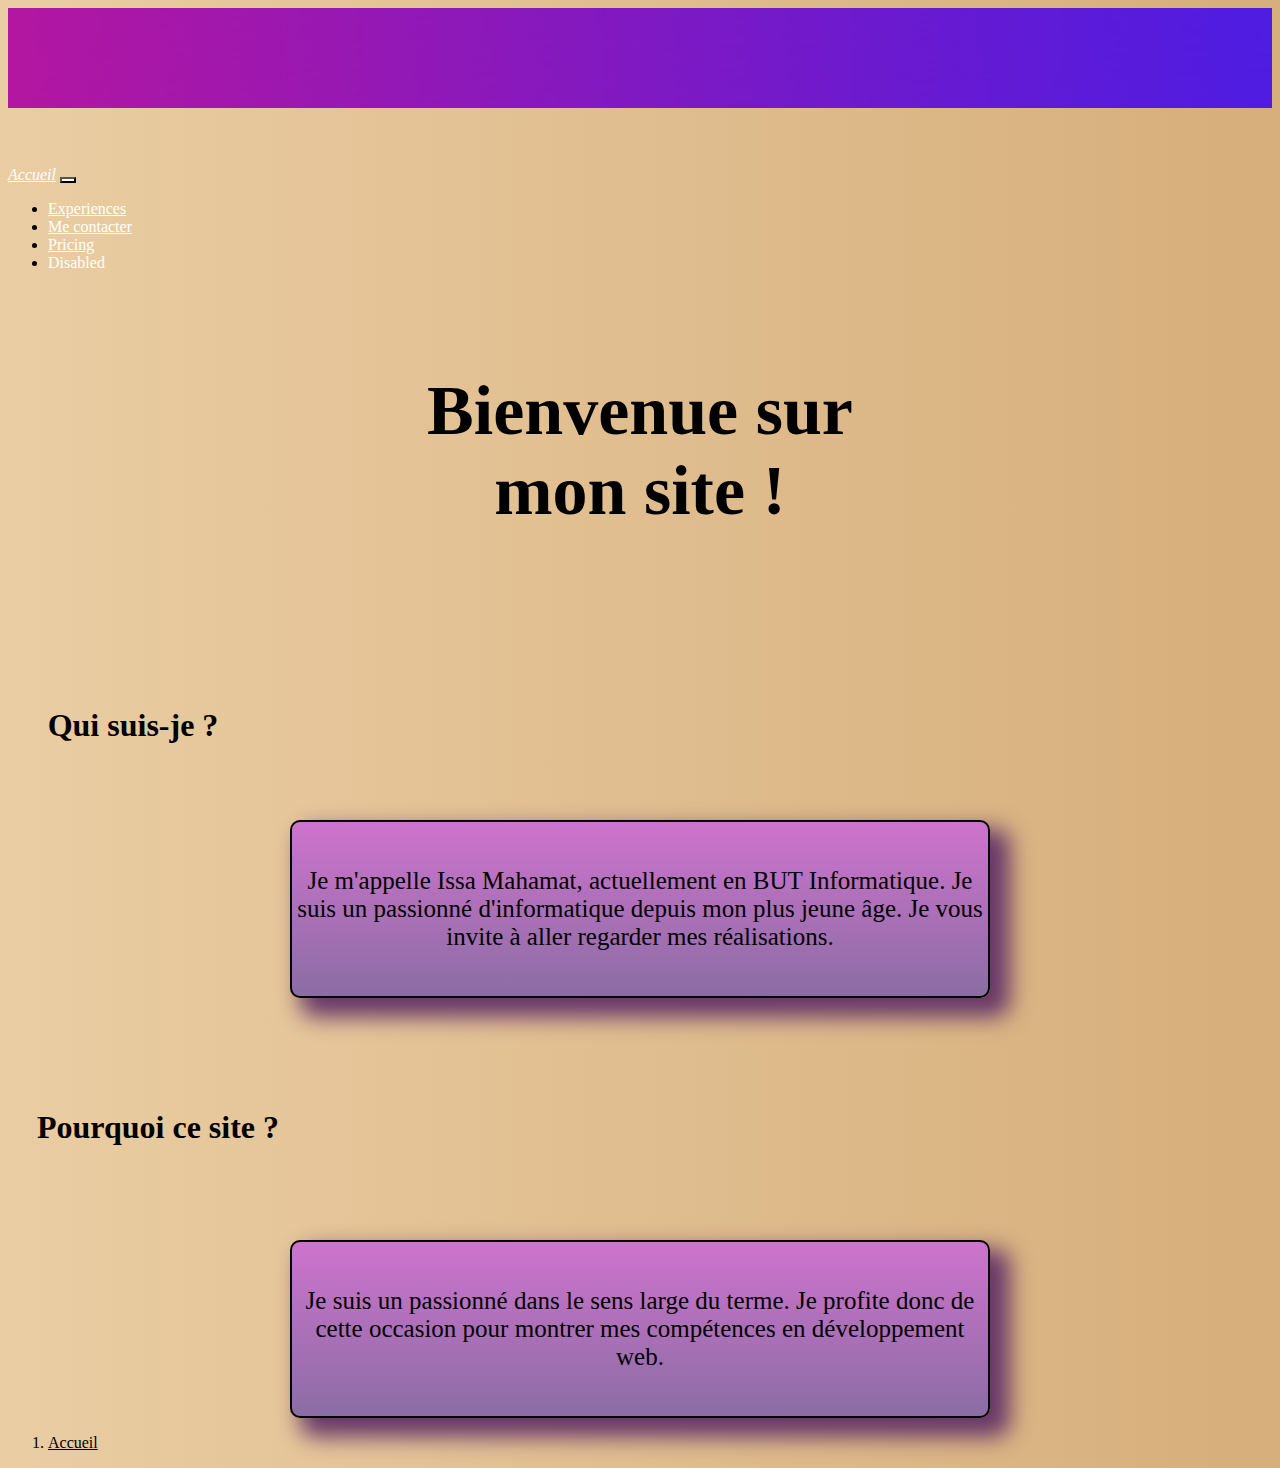
<file: index.html>
<!doctype html>
<html>
  <head>
    <meta charset="utf-8">
    <meta name="viewport" content="width=device-width, initial-scale=1">
    <title>Bienvenue</title>
    <link href="https://cdn.jsdelivr.net/npm/bootstrap@5.3.0-alpha1/dist/css/bootstrap.min.css" rel="stylesheet" integrity="sha384-GLhlTQ8iRABdZLl6O3oVMWSktQOp6b7In1Zl3/Jr59b6EGGoI1aFkw7cmDA6j6gD" crossorigin="anonymous">
	<link rel="stylesheet" type="text/css" href="css/Accueil.css">
  </head>
  <body>
	<img src = "images/banner-contact.jpg" width = "100%" height = "100px">
	<nav class="navbar navbar-expand-lg bg-dark">
	  <div class="container-fluid">
	  <br><br><br>
		<a class="navbar-brand" href="index.html">Accueil</a>
		<button class="navbar-toggler" type="button" data-bs-toggle="collapse" data-bs-target="#navbarNav" aria-controls="navbarNav" aria-expanded="false" aria-label="Toggle navigation">
		  <span class="navbar-toggler-icon"></span>
		</button>
		<div class="collapse navbar-collapse" id="navbarNav">
		  <ul class="navbar-nav">
			<li class="nav-item">
			  <a class="nav-link active" aria-current="page" href="experiences.html">Experiences</a>
			</li>
			<li class="nav-item">
			  <a class="nav-link" href="contact.html">Me contacter</a>
			</li>
			<li class="nav-item">
			  <a class="nav-link" href="#">Pricing</a>
			</li>
			<li class="nav-item">
			  <a class="nav-link disabled">Disabled</a>
			</li>
		  </ul>
		</div>
	  </div>
	</nav>
	<br><br>

	<div id = "phraseaccueil">
		<h1>Bienvenue sur mon site !</h1>
	</div>
	<br><br><br><br><br><br>
	<div id = "quisuisje">
		<h1>Qui suis-je ?</h1>
	</div>
	<br><br><br>
	
	<div id = "moi">
		<p>Je m'appelle Issa Mahamat, actuellement en BUT Informatique. Je suis un passionné d'informatique depuis mon plus jeune âge. Je vous invite à aller regarder mes réalisations.</p>
	</div>
	
	<br><br><br><br><br>
	
	<h1 id = "titre1">  Pourquoi ce site ?</h1>
	<br><br><br><br>
	
	<div id = "pourquoi">
		<p>Je suis un passionné dans le sens large du terme. Je profite donc de cette occasion pour montrer mes compétences en développement web.</p>
	</div>
    <script src="https://cdn.jsdelivr.net/npm/bootstrap@5.3.0-alpha1/dist/js/bootstrap.bundle.min.js" integrity="sha384-w76AqPfDkMBDXo30jS1Sgez6pr3x5MlQ1ZAGC+nuZB+EYdgRZgiwxhTBTkF7CXvN" crossorigin="anonymous"></script>
	
  </body>
  
  
  <footer>
	<nav style="--bs-breadcrumb-divider: '>';" aria-label="breadcrumb">
		<ol class="breadcrumb">
			<li class="breadcrumb-item"><a href="accueil.html">Accueil</a></li>
			<!--<li class="breadcrumb-item active" aria-current="page">Library</li>-->
		</ol>
	</nav>
  </footer>
</html>

<!--   Carrousel pour montrer mes projets
<div id="carouselExample" class="carousel slide">
  <div class="carousel-inner">
    <div class="carousel-item active">
      <img src="..." class="d-block w-100" alt="...">
    </div>
    <div class="carousel-item">
      <img src="..." class="d-block w-100" alt="...">
    </div>
    <div class="carousel-item">
      <img src="..." class="d-block w-100" alt="...">
    </div>
  </div>
  <button class="carousel-control-prev" type="button" data-bs-target="#carouselExample" data-bs-slide="prev">
    <span class="carousel-control-prev-icon" aria-hidden="true"></span>
    <span class="visually-hidden">Previous</span>
  </button>
  <button class="carousel-control-next" type="button" data-bs-target="#carouselExample" data-bs-slide="next">
    <span class="carousel-control-next-icon" aria-hidden="true"></span>
    <span class="visually-hidden">Next</span>
  </button>
</div>


				Pour rediriger vers mes projets
<div class="card" style="width: 18rem;">
  <img src="..." class="card-img-top" alt="...">
  <div class="card-body">
    <h5 class="card-title">Card title</h5>
    <p class="card-text">Some quick example text to build on the card title and make up the bulk of the card's content.</p>
    <a href="#" class="btn btn-primary">Go somewhere</a>
  </div>
</div>




-->
</file>
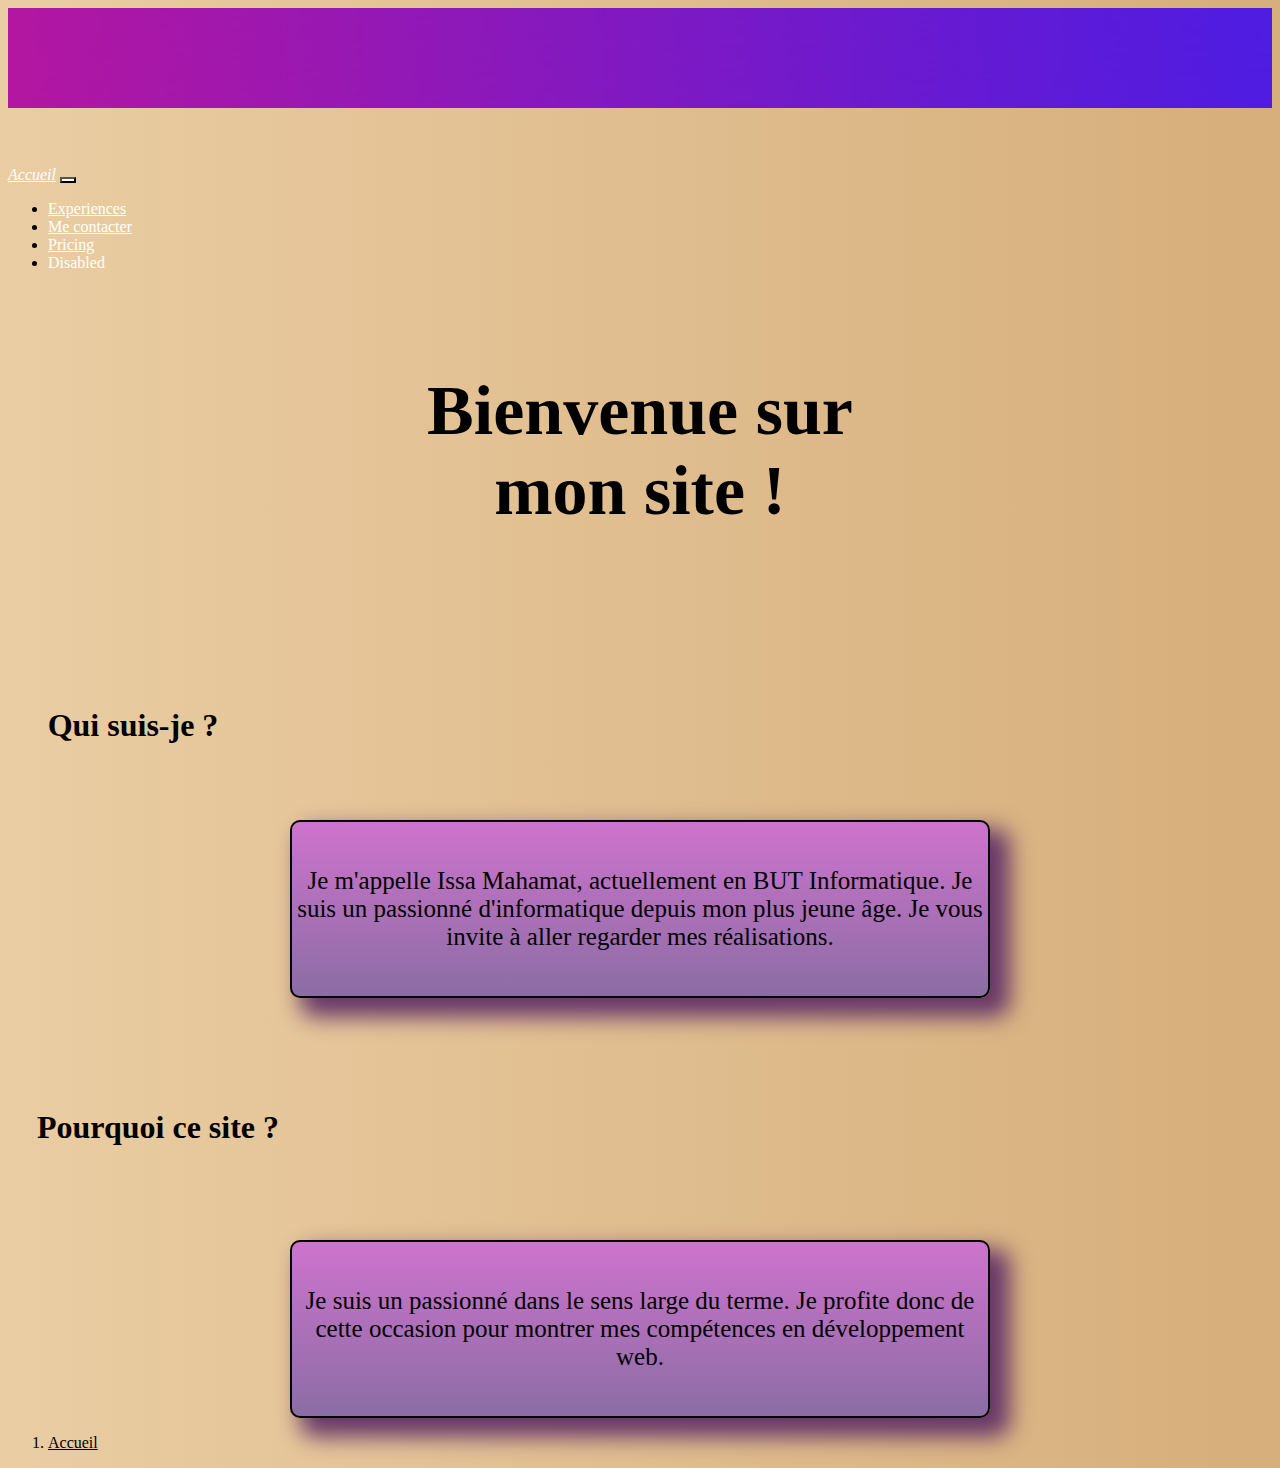
<file: accueil.html>
<!doctype html>
<html>
  <head>
    <meta charset="utf-8">
    <meta name="viewport" content="width=device-width, initial-scale=1">
    <title>Bienvenue</title>
    <link href="https://cdn.jsdelivr.net/npm/bootstrap@5.3.0-alpha1/dist/css/bootstrap.min.css" rel="stylesheet" integrity="sha384-GLhlTQ8iRABdZLl6O3oVMWSktQOp6b7In1Zl3/Jr59b6EGGoI1aFkw7cmDA6j6gD" crossorigin="anonymous">
	<link rel="stylesheet" type="text/css" href="css/Accueil.css">
  </head>
  <body>
	<img src = "images/banner-contact.jpg" width = "100%" height = "100px">
	<nav class="navbar navbar-expand-lg bg-dark">
	  <div class="container-fluid">
	  <br><br><br>
		<a class="navbar-brand" href="accueil.html">Accueil</a>
		<button class="navbar-toggler" type="button" data-bs-toggle="collapse" data-bs-target="#navbarNav" aria-controls="navbarNav" aria-expanded="false" aria-label="Toggle navigation">
		  <span class="navbar-toggler-icon"></span>
		</button>
		<div class="collapse navbar-collapse" id="navbarNav">
		  <ul class="navbar-nav">
			<li class="nav-item">
			  <a class="nav-link active" aria-current="page" href="experiences.html">Experiences</a>
			</li>
			<li class="nav-item">
			  <a class="nav-link" href="contact.html">Me contacter</a>
			</li>
			<li class="nav-item">
			  <a class="nav-link" href="#">Pricing</a>
			</li>
			<li class="nav-item">
			  <a class="nav-link disabled">Disabled</a>
			</li>
		  </ul>
		</div>
	  </div>
	</nav>
	<br><br>

	<div id = "phraseaccueil">
		<h1>Bienvenue sur mon site !</h1>
	</div>
	<br><br><br><br><br><br>
	<div id = "quisuisje">
		<h1>Qui suis-je ?</h1>
	</div>
	<br><br><br>
	
	<div id = "moi">
		<p>Je m'appelle Issa Mahamat, actuellement en BUT Informatique. Je suis un passionné d'informatique depuis mon plus jeune âge. Je vous invite à aller regarder mes réalisations.</p>
	</div>
	
	<br><br><br><br><br>
	
	<h1 id = "titre1">  Pourquoi ce site ?</h1>
	<br><br><br><br>
	
	<div id = "pourquoi">
		<p>Je suis un passionné dans le sens large du terme. Je profite donc de cette occasion pour montrer mes compétences en développement web.</p>
	</div>
    <script src="https://cdn.jsdelivr.net/npm/bootstrap@5.3.0-alpha1/dist/js/bootstrap.bundle.min.js" integrity="sha384-w76AqPfDkMBDXo30jS1Sgez6pr3x5MlQ1ZAGC+nuZB+EYdgRZgiwxhTBTkF7CXvN" crossorigin="anonymous"></script>
	
  </body>
  
  
  <footer>
	<nav style="--bs-breadcrumb-divider: '>';" aria-label="breadcrumb">
		<ol class="breadcrumb">
			<li class="breadcrumb-item"><a href="accueil.html">Accueil</a></li>
			<!--<li class="breadcrumb-item active" aria-current="page">Library</li>-->
		</ol>
	</nav>
  </footer>
</html>

<!--   Carrousel pour montrer mes projets
<div id="carouselExample" class="carousel slide">
  <div class="carousel-inner">
    <div class="carousel-item active">
      <img src="..." class="d-block w-100" alt="...">
    </div>
    <div class="carousel-item">
      <img src="..." class="d-block w-100" alt="...">
    </div>
    <div class="carousel-item">
      <img src="..." class="d-block w-100" alt="...">
    </div>
  </div>
  <button class="carousel-control-prev" type="button" data-bs-target="#carouselExample" data-bs-slide="prev">
    <span class="carousel-control-prev-icon" aria-hidden="true"></span>
    <span class="visually-hidden">Previous</span>
  </button>
  <button class="carousel-control-next" type="button" data-bs-target="#carouselExample" data-bs-slide="next">
    <span class="carousel-control-next-icon" aria-hidden="true"></span>
    <span class="visually-hidden">Next</span>
  </button>
</div>


				Pour rediriger vers mes projets
<div class="card" style="width: 18rem;">
  <img src="..." class="card-img-top" alt="...">
  <div class="card-body">
    <h5 class="card-title">Card title</h5>
    <p class="card-text">Some quick example text to build on the card title and make up the bulk of the card's content.</p>
    <a href="#" class="btn btn-primary">Go somewhere</a>
  </div>
</div>




-->
</file>
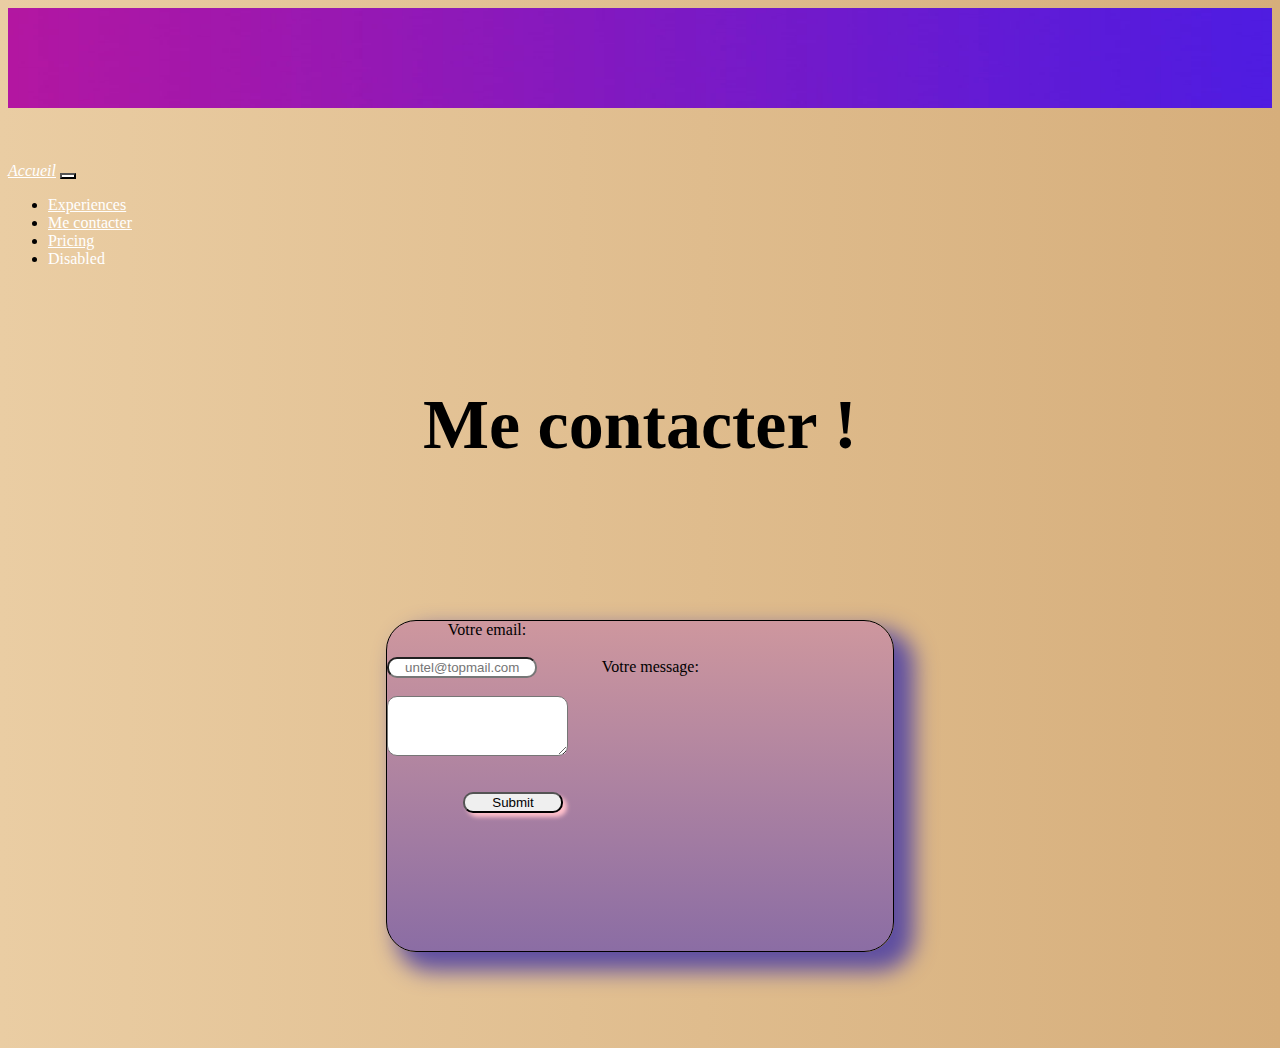
<file: contact.html>
<html>
	<head>
		<meta charset="utf-8">
		<meta name="viewport" content="width=device-width, initial-scale=1">
		<title>Contact</title>
		<link href="https://cdn.jsdelivr.net/npm/bootstrap@5.3.0-alpha1/dist/css/bootstrap.min.css" rel="stylesheet" integrity="sha384-GLhlTQ8iRABdZLl6O3oVMWSktQOp6b7In1Zl3/Jr59b6EGGoI1aFkw7cmDA6j6gD" crossorigin="anonymous">
		<link rel="stylesheet" type="text/css" href="css/contact.css">
	</head>

	<body>
		<img src = "images/banner-contact.jpg" width = "100%" height = "100px">
		<nav class="navbar navbar-expand-lg bg-dark">
		  <div class="container-fluid">
			<br><br><br>
			<a class="navbar-brand" href="index.html">Accueil</a>
			<button class="navbar-toggler" type="button" data-bs-toggle="collapse" data-bs-target="#navbarNav" aria-controls="navbarNav" aria-expanded="false" aria-label="Toggle navigation">
			  <span class="navbar-toggler-icon"></span>
			</button>
			<div class="collapse navbar-collapse" id="navbarNav">
			  <ul class="navbar-nav">
				<li class="nav-item">
				  <a class="nav-link active" aria-current="page" href="experiences.html">Experiences</a>
				</li>
				<li class="nav-item">
				  <a class="nav-link disabled" href="contact.html">Me contacter</a>
				</li>
				<li class="nav-item">
				  <a class="nav-link" href="#">Pricing</a>
				</li>
				<li class="nav-item">
				  <a class="nav-link disabled">Disabled</a>
				</li>
			  </ul>
			</div>
		  </div>
		</nav>
		
		<br><br><br>
		
		<div id = "contacter">
			<h1>Me contacter !</h1>
		</div>
		
		<br><br><br><br><br><br>
		<form action="https://formspree.io/f/xqkoarbq " method="POST">
			<div id = "placement">
				
					<label>
						Votre email:
						<br><br>
						<input type="email" name="email" placeholder= "untel@topmail.com" required>
					</label>
					<label>
						Votre message:
						<br><br>
						<textarea name="message" required></textarea>
					</label>
					<br><br><br>
					<input type = "submit"></input>
				
			</div>
			
		</form>
		<br><br><br><br>
		<script src="https://cdn.jsdelivr.net/npm/bootstrap@5.3.0-alpha1/dist/js/bootstrap.bundle.min.js" integrity="sha384-w76AqPfDkMBDXo30jS1Sgez6pr3x5MlQ1ZAGC+nuZB+EYdgRZgiwxhTBTkF7CXvN" crossorigin="anonymous"></script>
	
	</body>
</html>

<!--<div class="mb-3">
					<label for="exampleFormControlInput1" class="form-label" >Votre Adresse mail</label>
					<input type="email" class="form-control" id="exampleFormControlInput1" placeholder="name@example.com" required>
				</div>
				<div class="mb-3">
					<label for="exampleFormControlTextarea1" class="form-label" >Votre message</label>
					<textarea class="form-control" id="exampleFormControlTextarea1" rows="5" placeholder="Votre message" required></textarea>
				</div>-->
</file>
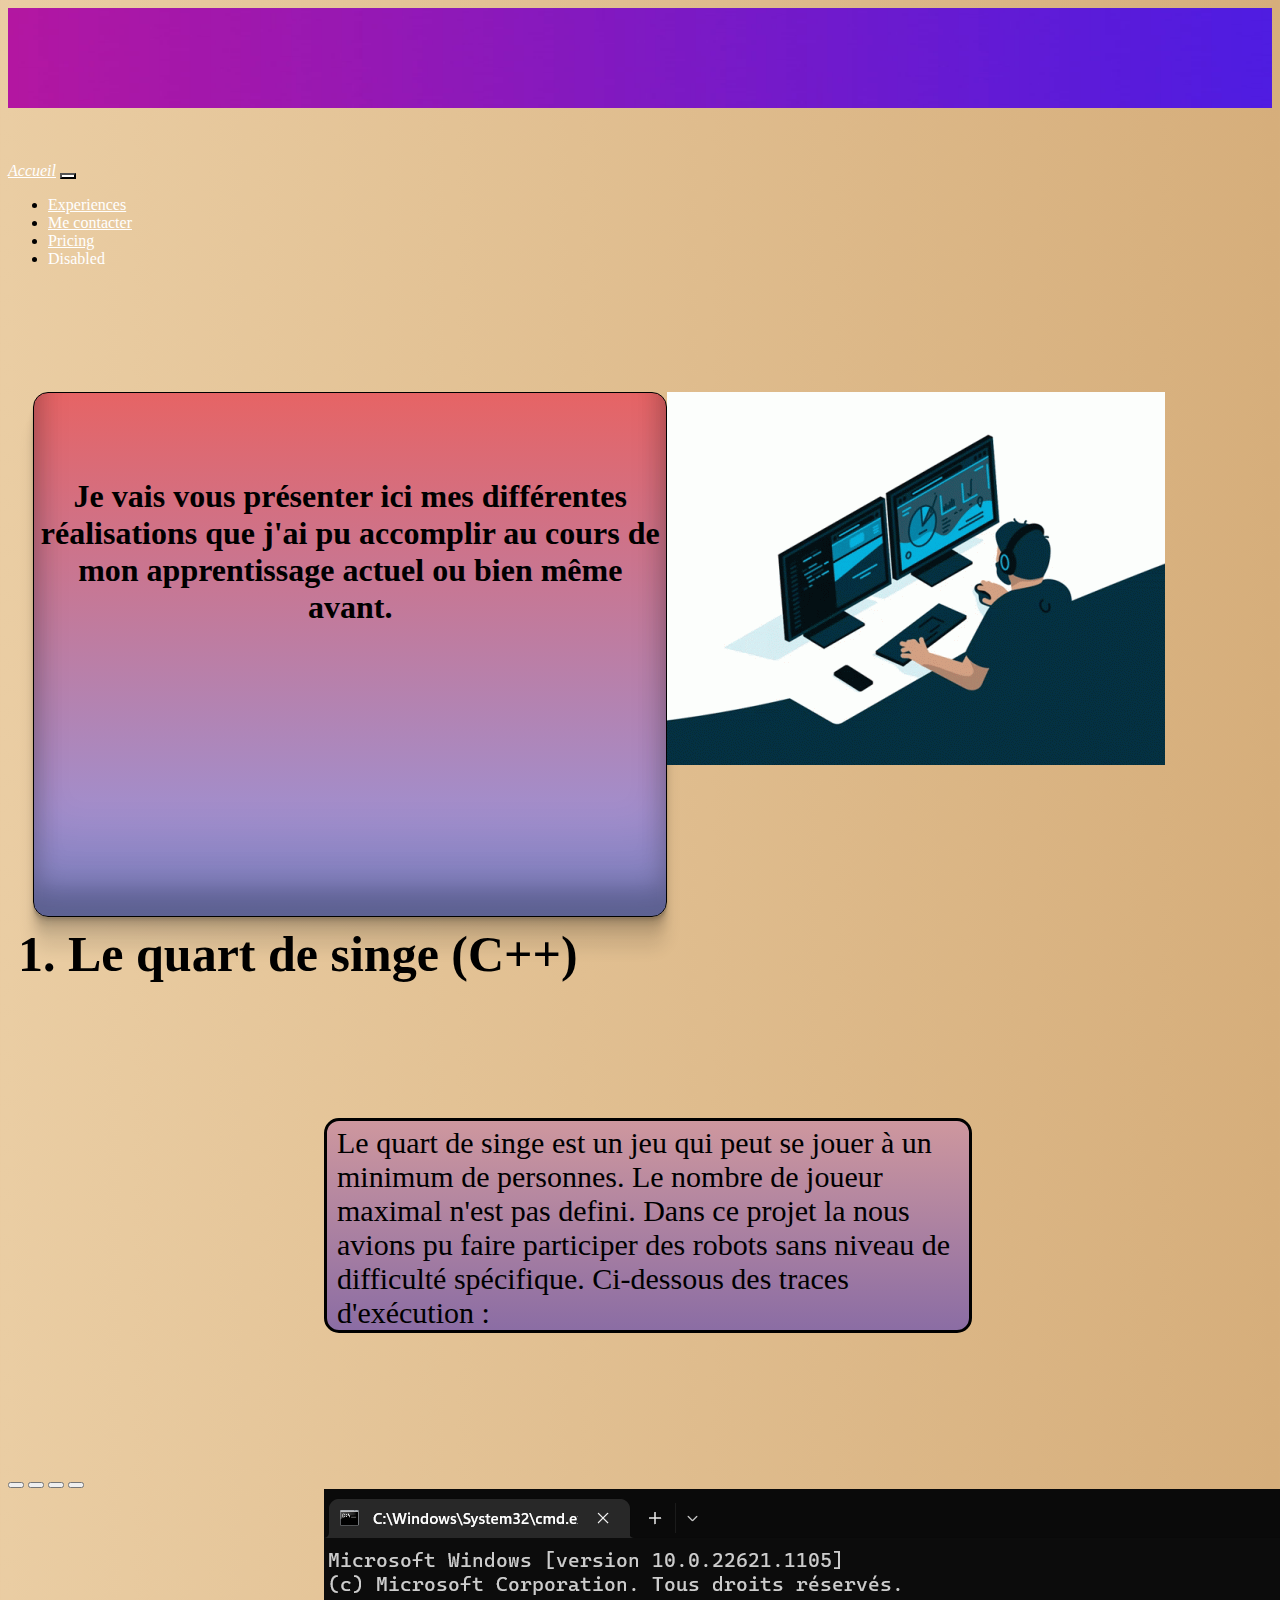
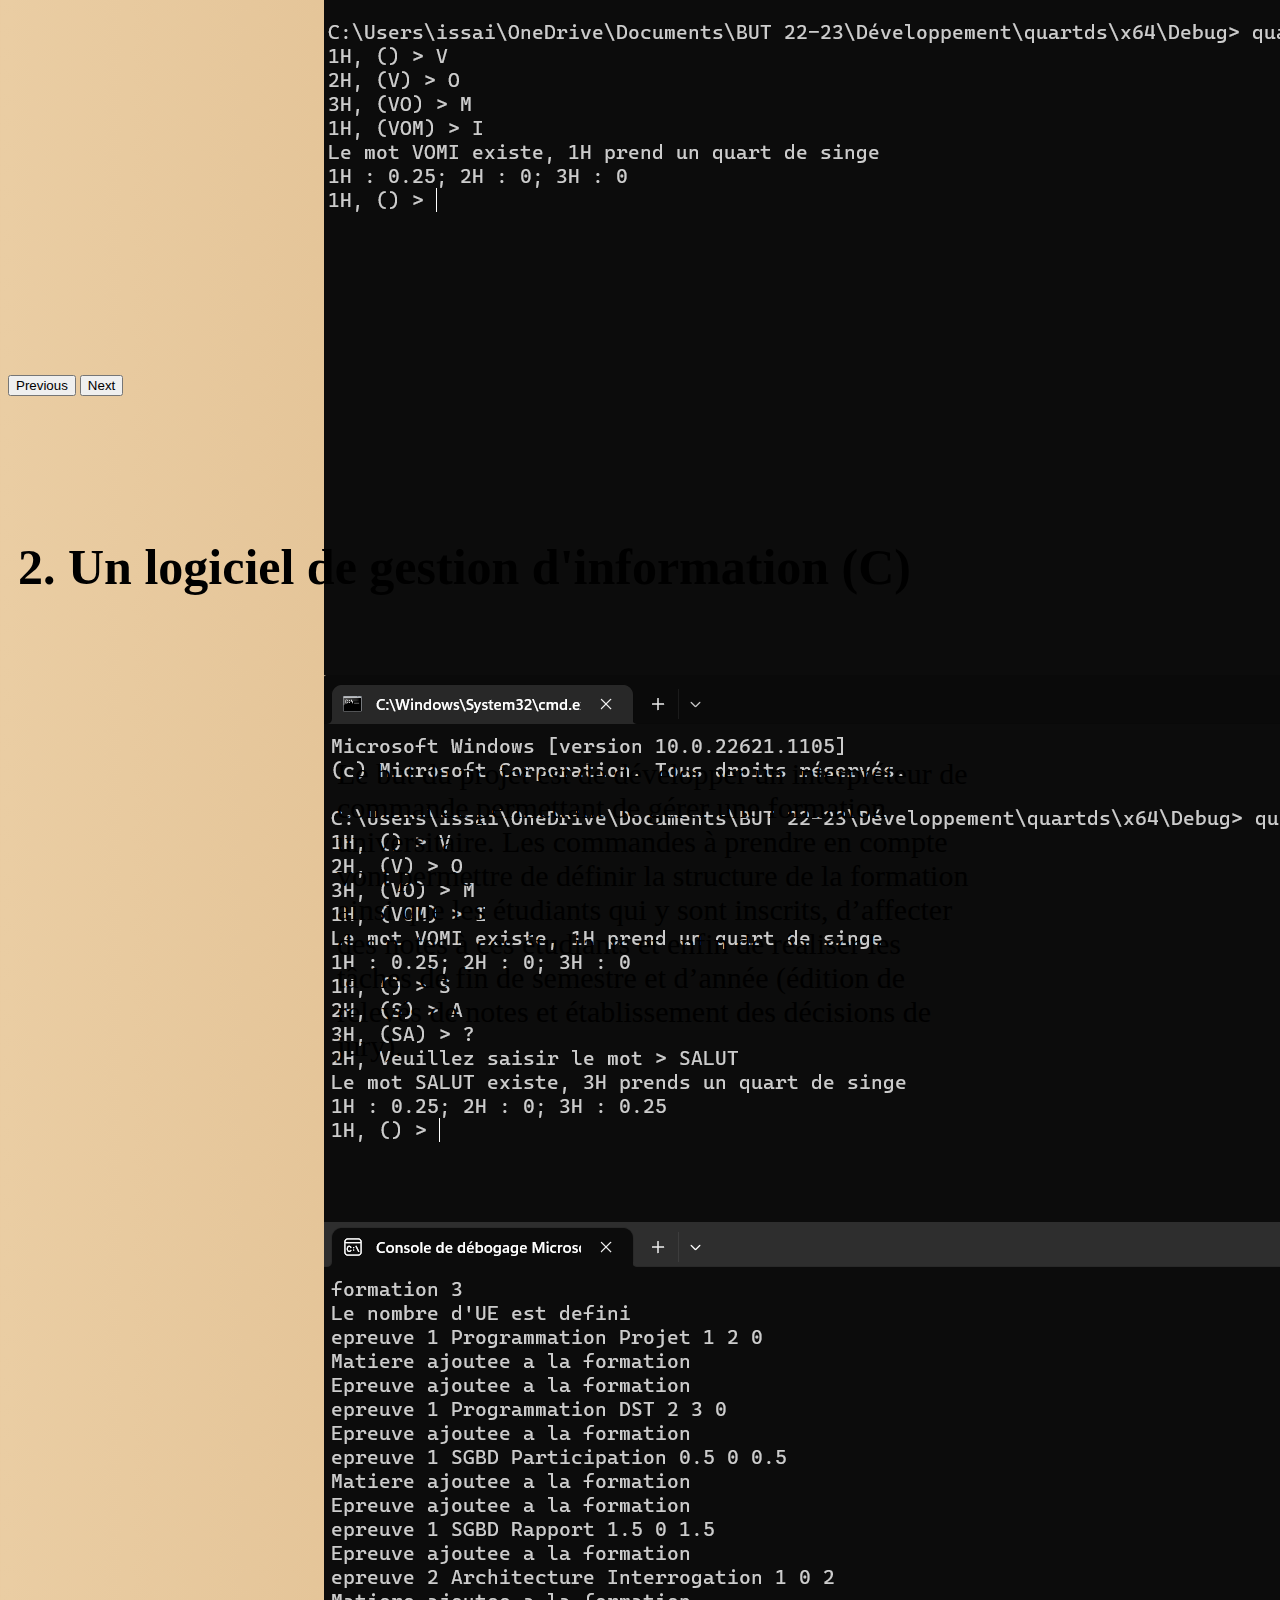
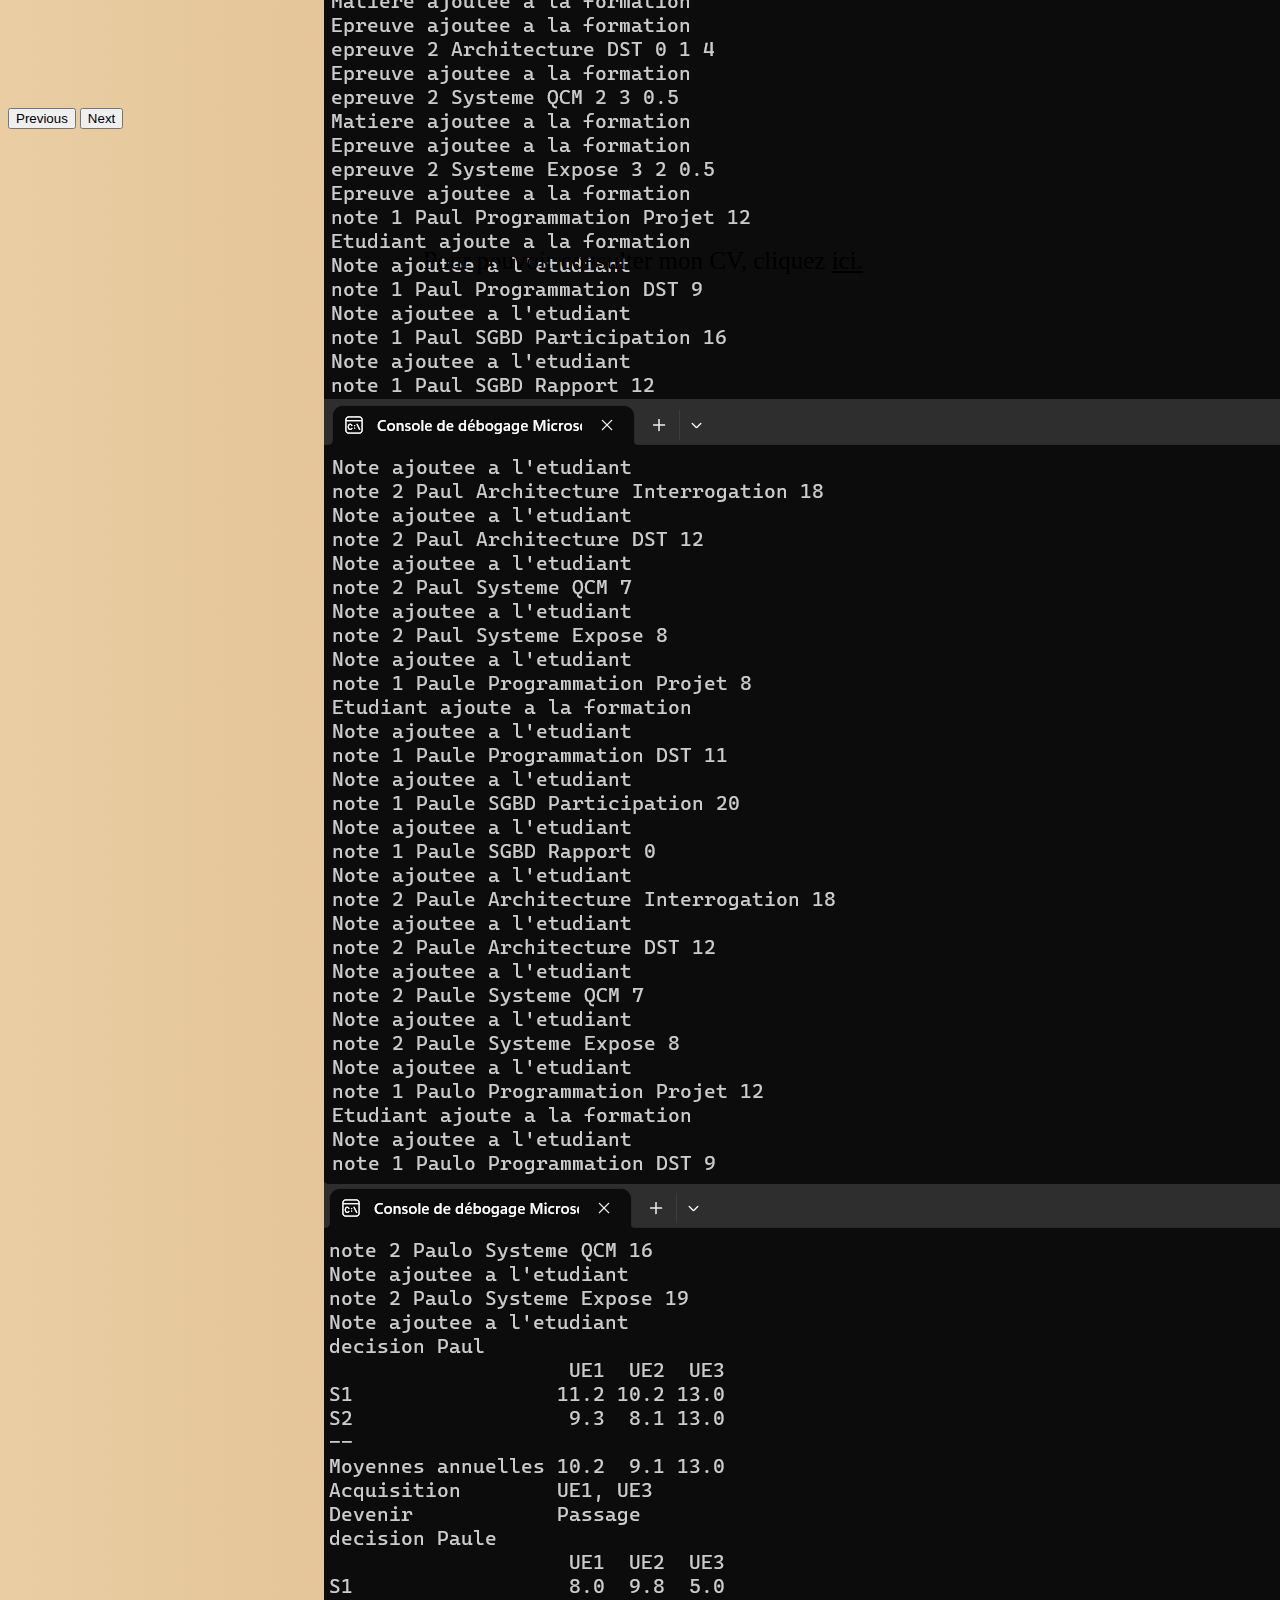
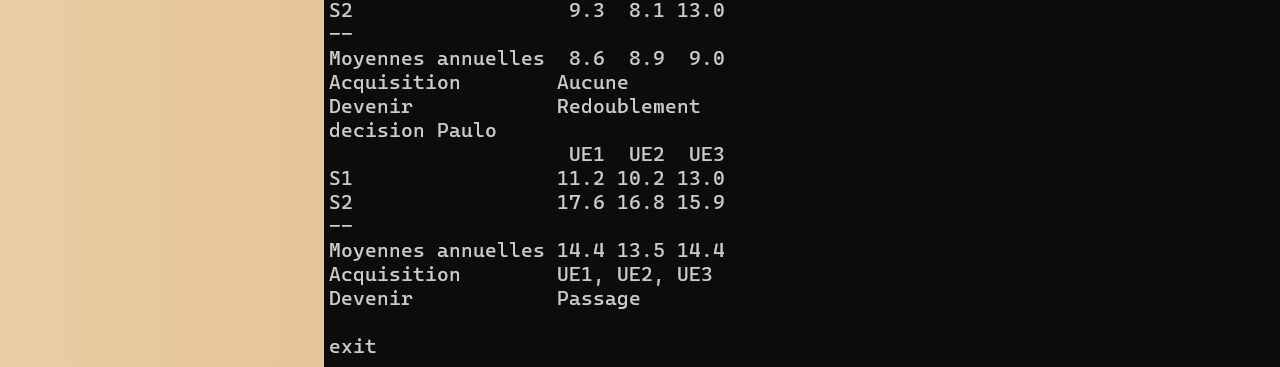
<file: experiences.html>
<html>
	<head>
		<meta charset="utf-8">
		<meta name="viewport" content="width=device-width, initial-scale=1">
		<title>Experiences</title>
		<link href="https://cdn.jsdelivr.net/npm/bootstrap@5.3.0-alpha1/dist/css/bootstrap.min.css" rel="stylesheet" integrity="sha384-GLhlTQ8iRABdZLl6O3oVMWSktQOp6b7In1Zl3/Jr59b6EGGoI1aFkw7cmDA6j6gD" crossorigin="anonymous">
		<link rel="stylesheet" type="text/css" href="css/experiences.css">
	</head>
	
	<body>
		<img src = "images/banner-contact.jpg" width = "100%" height = "100px">
		<nav class="navbar navbar-expand-lg bg-dark">
		  <div class="container-fluid">
			<br><br><br>
			<a class="navbar-brand" href="index.html">Accueil</a>
			<button class="navbar-toggler" type="button" data-bs-toggle="collapse" data-bs-target="#navbarNav" aria-controls="navbarNav" aria-expanded="false" aria-label="Toggle navigation">
			  <span class="navbar-toggler-icon"></span>
			</button>
			<div class="collapse navbar-collapse" id="navbarNav">
			  <ul class="navbar-nav">
				<li class="nav-item">
				  <a class="nav-link disabled" aria-current="page" href="experiences.html">Experiences</a>
				</li>
				<li class="nav-item">
				  <a class="nav-link" href="contact.html">Me contacter</a>
				</li>
				<li class="nav-item">
				  <a class="nav-link" href="#">Pricing</a>
				</li>
				<li class="nav-item">
				  <a class="nav-link disabled">Disabled</a>
				</li>
			  </ul>
			</div>
		  </div>
		</nav>
		
		<br><br><br><br><br><br>
		
		<div id = "presentation">
			<h1>Je vais vous présenter ici mes différentes réalisations que j'ai pu accomplir au cours de mon apprentissage actuel ou bien même avant.</h1>
		</div>
		
		<div id = "gif">
			<img src = "images/coding.gif">
		</div>
		<br><br><br><br><br><br><br>
		<div id = "quartds">
			<h1>1. Le quart de singe (C++)</h1>
			<br><br><br><br>
			
			<p>Le quart de singe est un jeu qui peut se jouer à un minimum de personnes. Le nombre de joueur maximal n'est pas defini. Dans ce projet la nous avions pu faire participer des robots sans niveau de difficulté spécifique. Ci-dessous des traces d'exécution :</p>
			
			<br><br><br><br><br><br>
			
			<div id="carouselExampleCaptions" class="carousel slide">
			  <div class="carousel-indicators">
				<button type="button" data-bs-target="#carouselExampleCaptions" data-bs-slide-to="0" class="active" aria-current="true" aria-label="Slide 1"></button>
				<button type="button" data-bs-target="#carouselExampleCaptions" data-bs-slide-to="1" aria-label="Slide 2"></button>
				<button type="button" data-bs-target="#carouselExampleCaptions" data-bs-slide-to="2" aria-label="Slide 3"></button>
				<button type="button" data-bs-target="#carouselExampleCaptions" data-bs-slide-to="3" aria-label="Slide 4"></button>
			  </div>
			  <div class="carousel-inner">
				<div class="carousel-item active">
				  <img src="images/trace_un.png" class="d-block w-100" >
				</div>
				<div class="carousel-item">
				  <img src="images/trace_deux.png" class="d-block w-100" alt="...">
				</div>
				<div class="carousel-item">
				  <img src="images/trace_trois.png" class="d-block w-100" alt="...">
				</div>
				<div class="carousel-item">
				  <img src="images/trace_quatre.png" class="d-block w-100" alt="...">
				</div>
			  </div>
			  <button class="carousel-control-prev" type="button" data-bs-target="#carouselExampleCaptions" data-bs-slide="prev">
				<span class="carousel-control-prev-icon" aria-hidden="true"></span>
				<span class="visually-hidden">Previous</span>
			  </button>
			  <button class="carousel-control-next" type="button" data-bs-target="#carouselExampleCaptions" data-bs-slide="next">
				<span class="carousel-control-next-icon" aria-hidden="true"></span>
				<span class="visually-hidden">Next</span>
			  </button>
			</div>	
			
			<br><br><br><br><br><br>
			
			<div id = "gestion">
				
				<h1>2. Un logiciel de gestion d'information (C)</h1>
				<br><br><br><br><br>
				<p>Le but du projet est de développer un interpréteur de commande permettant de gérer une formation universitaire. Les commandes à prendre en compte vont permettre de définir la structure de la formation ainsi que les étudiants qui y sont inscrits, d’affecter des notes à ces étudiants et enfin de réaliser les tâches de fin de semestre et d’année (édition de relevés de notes et établissement des décisions de jury).</p>
				<br><br><br><br><br><br><br>
				<div id="carouselExampleFade" class="carousel slide carousel-fade">
				  <div class="carousel-inner">
					<div class="carousel-item active">
					  <img src="images/screen_un.png" class="d-block w-100" alt="...">
					</div>
					<div class="carousel-item">
					  <img src="images/screen_deux.png" class="d-block w-100" alt="...">
					</div>
					<div class="carousel-item">
					  <img src="images/screen_trois.png" class="d-block w-100" alt="...">
					</div>
				  </div>
				  <button class="carousel-control-prev" type="button" data-bs-target="#carouselExampleFade" data-bs-slide="prev">
					<span class="carousel-control-prev-icon" aria-hidden="true"></span>
					<span class="visually-hidden">Previous</span>
				  </button>
				  <button class="carousel-control-next" type="button" data-bs-target="#carouselExampleFade" data-bs-slide="next">
					<span class="carousel-control-next-icon" aria-hidden="true"></span>
					<span class="visually-hidden">Next</span>
				  </button>
				</div>
				
			</div>
			
			
		</div>
		<br><br><br><br><br>
		<div id = "CV">
			<p>Pour pouvoir consulter mon CV, cliquez <a href = "CV-2023.pdf">ici.</a></p>
		</div>
		<br><br><br><br>
		
		<script src="https://cdn.jsdelivr.net/npm/bootstrap@5.3.0-alpha1/dist/js/bootstrap.bundle.min.js" integrity="sha384-w76AqPfDkMBDXo30jS1Sgez6pr3x5MlQ1ZAGC+nuZB+EYdgRZgiwxhTBTkF7CXvN" crossorigin="anonymous"></script>
	
		
	</body>
	
	
</html>
</file>
<file: css/Accueil.css>
body {
  background:  linear-gradient(90deg, #eacda3, #d6ae7b);
  font: 1rem/1.5 var(--bs-font-sans-serif);
}
a {
  color: var(--bs-blue);
}

.navbar navbar-expand-lg bg-body-tertiary{
	
	height : 50px;
}

#phraseaccueil h1{
	font-size: 70px;
}

#phraseaccueil{

	width: 500px;
	margin: auto;
	text-align: center;
	
}

.navbar-toggler{
	color: white;
	background-color: white;
}

.navbar-brand{
	font-style: oblique;
	color: white;
}

.navbar-brand:hover{
	font-style: oblique;
	color:grey;
	
}

#navbarNav .navbar-nav .nav-item a{
	color : white;
	text-align: center;
	
	
}

#navbarNav .navbar-nav .nav-item a:hover{
	color : lightgrey;
	font-weight:bold;
}

.collapse navbar-collapse ul{
	margin: 50%;
}

#quisuisje {
	width: 250px;
	text-align: center;
	font-family: fantasy;
}

#moi{
	width: 55%;
	text-align: center;
	border: 2px solid black;
	font-size: 25px;
	font-family: verdana;
	margin: auto;
	background: linear-gradient(to bottom, #CE73CD 0%, #8B6DA4 100%, #4B2A51 100%);
	padding-top: 20px;
	border-radius: 10px;
	box-shadow: 15px 14px 22px 5px #683769;
	padding-bottom: 20px;
}


#titre1 {
	width: 300px;
	text-align: center;
	font-family: fantasy;
}
#pourquoi{
	width: 55%;
	text-align: center;
	border: 2px solid black;
	font-size: 25px;
	font-family: verdana;
	margin: auto;
	background: linear-gradient(to bottom, #CE73CD 0%, #8B6DA4 100%, #4B2A51 100%);
	padding-top: 20px;
	border-radius: 10px;
	box-shadow: 15px 14px 22px 5px #683769;
	padding-bottom: 20px;
}
</file>
<file: css/contact.css>
.mb-3 {
	width: 50%;
}
body{
	background:  linear-gradient(90deg, #eacda3, #d6ae7b);
	font: 1rem/1.5 var(--bs-font-sans-serif);
}

a {
  color: var(--bs-blue);
}

.navbar-toggler{
	color: white;
	background-color: white;
}

.navbar-brand{
	font-style: oblique;
	color: white;
}

.navbar-brand:hover{
	font-style: oblique;
	color:grey;
	
}

#navbarNav .navbar-nav .nav-item a{
	color : white;
	text-align: center;
	
}

#navbarNav .navbar-nav .nav-item a:hover{
	color : lightgrey;
	font-weight:bold;
}

.collapse navbar-collapse ul{
	margin: 50%;
}

#contacter {
	width: 50%;
	margin: auto;
	text-align: center;
	font-family: century gothic;
}

#contacter h1{
	font-size: 70px;
	font-weight: bold;
}

#placement{
	
	width: 40%;
	margin: auto;
	border: 1px solid black;
	border-radius: 30px;
	height: 330px;
	box-shadow: 15px 14px 22px 5px #5E4EA1;
	background:linear-gradient(to bottom, #CE979E 0%, #8B6DA4 100%, #4B2A51 100%);
}

#placement .mb-3{
	padding-top: 15px;
	margin: auto;
	text-align: center;
}

#placement label{
	width: 250px;
	padding-top: 20px;
	margin-left: 12%;
}
#placement button{
	margin: auto;
}
#placement input{
	border-radius: 10px;
	width: 150px;

	margin-left: 0%;
	text-align: center;
}

#placement input[type=submit] {
	width:100px;
	
	box-shadow:4px 4px 4px pink;
	cursor:pointer;
	margin-left:15%;
 }
 
#placement label textarea{
	border-radius: 10px;
	height: 60px;
}
</file>
<file: css/experiences.css>
.mb-3 {
	width: 50%;
}
body{
	background:  linear-gradient(90deg, #eacda3, #d6ae7b);
	font: 1rem/1.5 var(--bs-font-sans-serif);
}
a {
  color: var(--bs-blue);
}

.navbar-toggler{
	color: white;
	background-color: white;
}

.navbar-brand{
	font-style: oblique;
	color: white;
}

.navbar-brand:hover{
	font-style: oblique;
	color:grey;
	
}

#navbarNav .navbar-nav .nav-item a{
	color : white;
	text-align: center;
	
}

#navbarNav .navbar-nav .nav-item a:hover{
	color : lightgrey;
	font-weight:bold;
}

.collapse navbar-collapse ul{
	margin: 50%;
}


#presentation {
	font-family: perpetua;
	border: 1px solid black;
	width: 50%;
	height : 52%;
	float: left;
	margin-left: 2%; 
	padding-top: 5%;
	border-radius: 15px;
	text-align:center;
	background: linear-gradient(#e66465, #9198e5);
	box-shadow: rgba(0, 0, 0, 0.17) 0px -23px 25px 0px inset, rgba(0, 0, 0, 0.15) 0px -36px 30px 0px inset, rgba(0, 0, 0, 0.1) 0px -79px 40px 0px inset, rgba(0, 0, 0, 0.06) 0px 2px 1px, rgba(0, 0, 0, 0.09) 0px 4px 2px, rgba(0, 0, 0, 0.09) 0px 8px 4px, rgba(0, 0, 0, 0.09) 0px 16px 8px, rgba(0, 0, 0, 0.09) 0px 32px 16px;
}


#quartds h1{
	font-family: ink free;
	font-weight: bold;
	font-size: 50px;
	margin-left: 10px;
}


#quartds p {
	text-align:left;
	background:linear-gradient(to bottom, #CE979E 0%, #8B6DA4 100%, #4B2A51 100%);
	padding-left: 10px;
	padding-top: 5px;
	font-size: 30px;
	margin-left: 25%;
	width: 50%;
	border: 3px solid black;
	border-radius: 15px;	
}

.carousel-inner{
	width : 50%;
	height: 55%;
	margin : auto;
}

#CV{
	border: 3px solid black;
	width : 50%;
	margin-left: 25%;
	text-align: center;
	background: linear-gradient(#e66465, #9198e5);
	font-size: 25px;
	border-radius: 17px;
}
</file>
